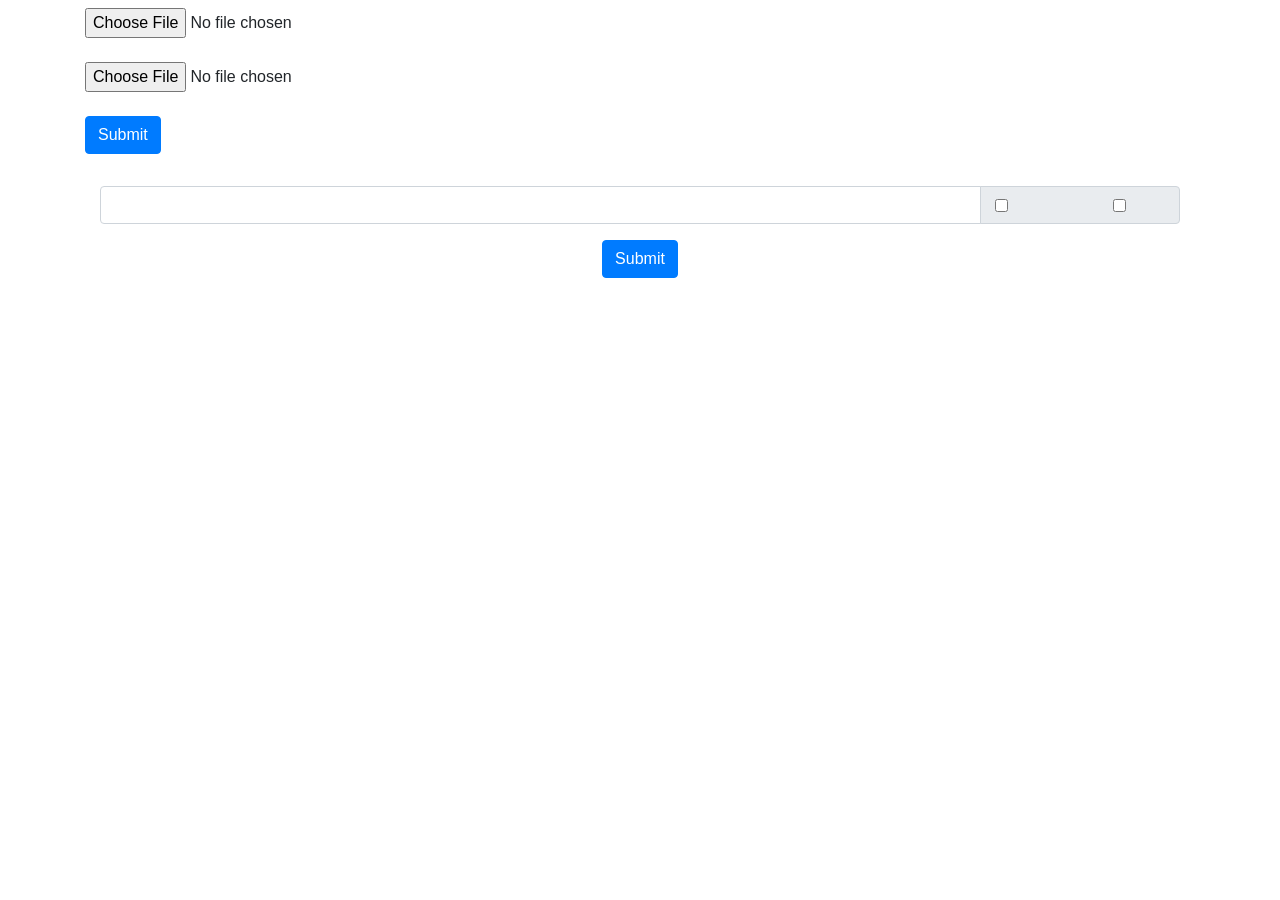
<file: src/main/resources/templates/index.html>
<!DOCTYPE html>
<html th:replace="~{fragments/base.html :: layout(~{::title}, ~{::link}, ~{::script}, ~{::centralniDiv})}"
      lang="en" xmlns:th="http://www.w3.org/1999/xhtml">

<head>
    <meta charset="UTF-8">

    <th:block th:fragment="link">
        <link rel="stylesheet" href="https://maxcdn.bootstrapcdn.com/bootstrap/4.5.2/css/bootstrap.min.css">
        <link rel="stylesheet" href="https://fonts.googleapis.com/css?family=VT323">
        <link rel="stylesheet" type="text/css" th:href="@{/css/StylesSearchDocs.css}"/>
    </th:block>

    <th:block th:fragment="script">
        <script type="text/javascript" src="https://stackpath.bootstrapcdn.com/bootstrap/4.5.2/js/bootstrap.min.js"></script>
        <script th:src="@{/js/searchDocs.js}"></script>
<!--        <script th:inline="javascript">-->
<!--            window.i18n = {-->
<!--                noResults: /*[[#{search.noResults}]]*/,-->
<!--                fileIndexed: /*[[#{indexing.success}]]*/-->
<!--                fileDownload: /*[[#{action.download}]]*/-->
<!--            };-->
<!--        </script>-->
    </th:block>

    <title th:fragment="title" th:text="#{data.searchTitle}"></title>
</head>

<body>
<div th:fragment="centralniDiv">
    <div class="container">
        <h1 th:text="#{action.searchHeader}"></h1>
        <form enctype="multipart/form-data" id="fileUploadForm">
            <input type="file" name="file" accept=".pdf" required/><br/><br/>
            <input type="file" name="previewImage" accept="image/*"/><br/><br/>
            <input type="submit" th:value="#{action.upload}" id="btnSubmit" class="btn btn-primary"/>
        </form>

        <br/>

        <div class="container">
            <h1 th:text="#{action.search}"></h1>
            <form method="POST" id="luceneQueryLanguage" class="text-center">
                <div class="form-group">
                    <div class="input-group">
                        <input type="text" id="query" name="query" th:placeholder="#{data.query}" class="form-control" style="width: 70%;">
                        <div class="input-group-append">
                            <div class="input-group-text" style="max-height: 40px; width: 200px;">
                                <input type="checkbox" id="queryTypeAdvanced" name="queryType" class="form-check-input" style="margin-left: 2px;">
                                <label for="queryTypeAdvanced" th:text="#{data.advancedSearch}" style="display:inline-block; margin-left: 20px; margin-top: 10px;"></label>
                                <input type="checkbox" id="queryTypeKNN" name="queryType" class="form-check-input" style="margin-left: 120px;">
                                <label for="queryTypeKNN" th:text="#{data.KNN}" style="display:inline-block; margin-left: 27px; margin-top: 10px;"></label>
                            </div>
                        </div>
                    </div>
                </div>
                <input type="submit" th:value="#{action.search}" id="btnSubmitLuceneQueryLanguage" class="btn btn-primary">
            </form>
        </div>

        <div class="container" id="resultsContainer" style="display: none;">
            <div class="row" id="resultsHeader">
                <div class="col">
                    <h1 th:text="#{data.results}"></h1>
                </div>
            </div>
            <div class="row" id="results" style="display: none;">
                <!-- Your result cards will go here -->
            </div>
        </div>
    </div>
</div>
</body>
</html>
</file>
